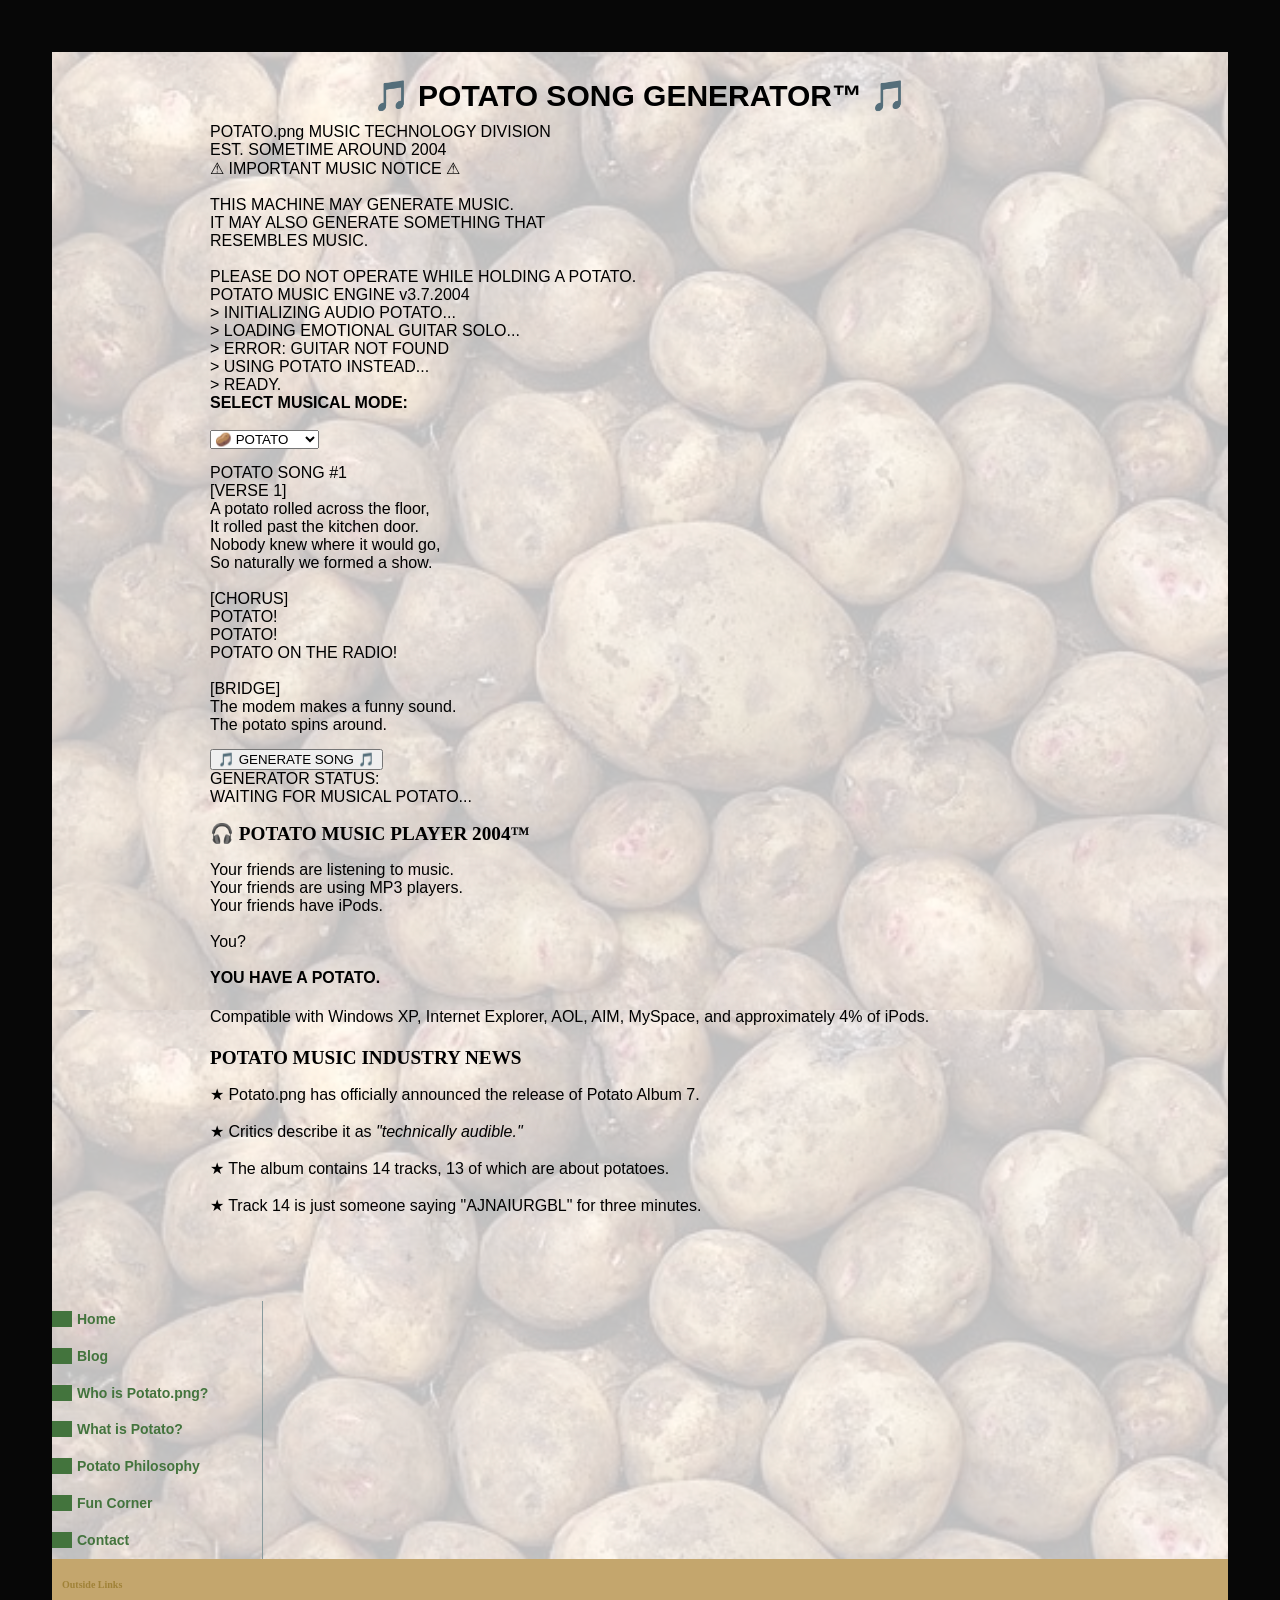
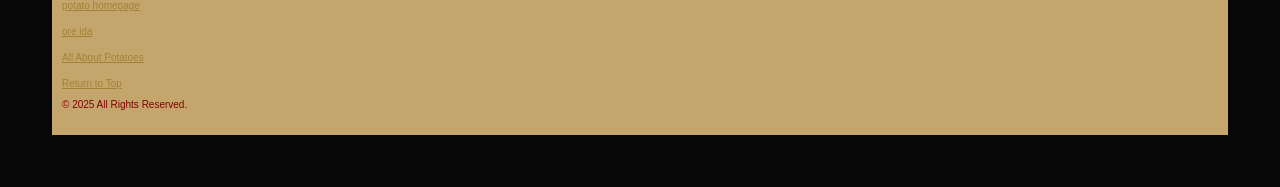
<file: songen.html>
<!DOCTYPE html>
<html>
<head>

    <meta charset="utf-8" />

    <title>Potato.png: Potato Haiku Generator</title>

    <meta name="description"
          content="Potato.png's official potato-powered haiku generation laboratory." />

    <meta name="keywords"
          content="potato, haiku, poetry, png, omega, internet, 2000s" />

    <meta name="author"
          content="brother this guy what are you doing" />

    <meta name="copyright"
          content="Me, Inc." />

    <meta name="rating"
          content="general" />

    <link href="SiteStyle/global.css" rel="stylesheet" />

    <style>

.song-title {
    font-size: 28px;
    font-weight: bold;
    text-align: center;
    margin-bottom: 3px;
}

.song-number {
    text-align: center;
    font-size: 10px;
    opacity: 0.6;
    margin-bottom: 15px;
}

.song-section {
    margin: 10px 0;
    padding: 8px 12px;
    border-left: 3px solid currentColor;
}

.section-label {
    font-size: 10px;
    font-weight: bold;
    letter-spacing: 2px;
    margin-bottom: 3px;
    opacity: 0.65;
}

.lyrics {
    line-height: 1.35;
    font-size: 16px;
}

.generated-song {
    max-width: 700px;
    margin: auto;
}

.copyright-disclaimer {
    margin-top: 15px;
    padding-top: 8px;
    border-top: 1px dashed currentColor;
    text-align: center;
    font-size: 9px;
    opacity: 0.5;
}

#songOutput {
    transition: opacity 0.25s ease;
}

</style>

</head>
<body>
<div id="edges">


<div id="song-generator">

    <div class="song-title">
        🎵 POTATO SONG GENERATOR™ 🎵
    </div>

    <div class="song-subtitle">
        POTATO.png MUSIC TECHNOLOGY DIVISION
        <br>
        EST. SOMETIME AROUND 2004
    </div>


    <div class="warning-box">

        ⚠ IMPORTANT MUSIC NOTICE ⚠

        <br><br>

        THIS MACHINE MAY GENERATE MUSIC.

        <br>

        IT MAY ALSO GENERATE SOMETHING THAT
        <br>
        RESEMBLES MUSIC.

        <br><br>

        PLEASE DO NOT OPERATE WHILE HOLDING
        A POTATO.

    </div>


    <div class="song-machine">

        <div class="machine-header">

            POTATO MUSIC ENGINE v3.7.2004

            <br>

            > INITIALIZING AUDIO POTATO...

            <br>

            > LOADING EMOTIONAL GUITAR SOLO...

            <br>

            > ERROR: GUITAR NOT FOUND

            <br>

            > USING POTATO INSTEAD...

            <br>

            > READY.

        </div>


        <div class="mode-select">

            <strong>
                SELECT MUSICAL MODE:
            </strong>

            <br><br>

            <select id="songMode">

    <option value="potato">
        🥔 POTATO
    </option>

    <option value="insane">
        💥 INSANE
    </option>

    <option value="random">
        🎲 RANDOM
    </option>

    <option value="pop">
        🎤 POP
    </option>

    <option value="country">
        🤠 COUNTRY
    </option>

    <option value="ajnaiurgbl">
        AJNAIURGBL
    </option>

</select>

        </div>


        <div class="song-screen">

            <div id="songOutput" class="song-output">

                <div class="song-name">
                    POTATO SONG #1
                </div>

                [VERSE 1]

                <br>

                A potato rolled across the floor,
                <br>
                It rolled past the kitchen door.
                <br>
                Nobody knew where it would go,
                <br>
                So naturally we formed a show.

                <br><br>

                [CHORUS]

                <br>

                POTATO!
                <br>
                POTATO!
                <br>
                POTATO ON THE RADIO!

                <br><br>

                [BRIDGE]

                <br>

                The modem makes a funny sound.
                <br>
                The potato spins around.

            </div>

        </div>


        <button
            class="generate-song"
            onclick="generateSong()">

            🎵 GENERATE SONG 🎵

        </button>


        <div class="status-box">

            GENERATOR STATUS:

            <br>

            <span id="songStatus">
                WAITING FOR MUSICAL POTATO...
            </span>

        </div>

    </div>


    <div class="fake-record">

        <h2>
            🎧 POTATO MUSIC PLAYER 2004™
        </h2>

        <p>

            Your friends are listening to music.

            <br>

            Your friends are using MP3 players.

            <br>

            Your friends have iPods.

            <br><br>

            You?

            <br><br>

            <strong>
                YOU HAVE A POTATO.
            </strong>

        </p>

        <p class="tiny-text">

            Compatible with Windows XP, Internet Explorer,
            AOL, AIM, MySpace, and approximately 4% of iPods.

        </p>

    </div>


    <div class="fake-record">

        <h2>
            POTATO MUSIC INDUSTRY NEWS
        </h2>

        <p>

            ★ Potato.png has officially announced
            the release of Potato Album 7.

            <br><br>

            ★ Critics describe it as
            <em>"technically audible."</em>

            <br><br>

            ★ The album contains 14 tracks,
            13 of which are about potatoes.

            <br><br>

            ★ Track 14 is just someone saying
            "AJNAIURGBL" for three minutes.

        </p>

    </div>

</div>


<script>

/*
==================================================
POTATO SONG GENERATOR
Potato.png Music Division
==================================================
*/


const songs = {

    potato: {

        verses: [

`The potato woke up late,
And wandered through the garden gate.
It saw a carrot standing there,
Wearing someone's folding chair.`,

`I found a potato
Inside my backpack today.
I don't remember
Putting it there yesterday.`,

`Potato on a skateboard,
Potato on a train,
Potato wearing sunglasses
In the middle of the rain.`,

`Butter on the counter,
Gravy in the pan,
Potato looked around and said,
"I think I have a plan."`,

`The potato went online,
It made an account at night,
Then spent three hours choosing
A profile picture just right.`,

`A lonely little potato
Was sitting by the door,
It rolled across the kitchen
And then it rolled some more.`

        ],

        choruses: [

`POTATO!
POTATO!
ROLLING THROUGH THE NIGHT!

POTATO!
POTATO!
EVERYTHING'S ALRIGHT!`,

`HEY!

WHO PUT THE SPUD IN MY BAG?

HEY!

WHO GAVE THE POTATO A FLAG?`,

`ROLL, SPUD, ROLL!

ROLL ACROSS THE FLOOR!

ROLL, SPUD, ROLL!

WHAT ARE YOU WAITING FOR?`,

`POTATO!
POTATO!

SPUDS FOREVERMORE!

POTATO!
POTATO!

WHO COULD ASK FOR MORE?`,

`SPUD ON THE RADIO!

SPUD ON THE TV!

SPUD IN THE COMPUTER!

SPUD FOR YOU AND ME!`,

`POTATO!

WE'RE GOING DOWN!

POTATO!

WE'RE ROLLING THROUGH TOWN!`

        ],

        bridges: [

`French fries in the moonlight,
Hash browns in the rain,
The potato keeps on rolling,
Again and yet again.`,

`The microwave is humming,
The toaster starts to glow,
The potato whispers softly:

"Let's go."`,

`A muffin joins the chorus,
A pickle plays guitar,
The refrigerator drummer
Has become a superstar.`,

`Nobody knows the lyrics,
Nobody knows the tune,
But everybody's dancing
Underneath the potato moon.`,

`The modem makes a funny sound,
The potato spins around,
The internet connection drops,
But nobody makes a sound.`,

`The potato sees the future,
The future looks quite good,
There are approximately
Seven million french fries.`

        ]

    },


    insane: {

        titles: [
        "WINDOWS XP: THE MUSICAL",
        "The Printer Knows",
        "Please Do Not Press The Button",
        "A Duck Has Entered The Building",
        "The Gravy Incident",
        "404: Song Not Found",
        "The Muffin Has Arrived",
        "Potato.exe Has Become Self-Aware",
        "WHY IS THE CEILING SINGING?",
        "The Squirrel Has Excel",
        "Emergency Potato Broadcast",
        "This Was A Mistake"
    ],


        verses: [

`THE TOASTER HAS AWAKENED!

THE SPOON HAS FOUND ITS VOICE!

THE POTATO HAS PURCHASED
A SMALL CONVERTIBLE!`,

`A potato fell upward,
The ceiling said hello,
A sandwich bought a motorcycle,
And taught it how to row.`,

`The floor is made of jelly!
The walls are made of cheese!
The potato has a license
To operate the breeze!`,

`A duck enters the office,
Wearing seventeen hats,
The fax machine applauds,
And somebody adopts six cats.`,

`A calculator sneezed,
The keyboard yelled "GOODBYE!",
A squirrel opened Excel,
And somehow made a pie.`,

`The printer printed waffles,
The waffles formed a band,
The band released an album
Called "Please Don't Touch That."`

        ],

        choruses: [

`RUN!

THE GRAVY IS COMING!

RUN!

THE GRAVY KNOWS YOUR NAME!`,

`BANANA TELEPHONE!

POTATO INTERNET!

THE MOON IS USING BLUETOOTH!

WE HAVE MADE A TERRIBLE DECISION!`,

`AAAAAAAAAA!

BUT IN A MUSICAL WAY!`,

`POTATO!

SPOON!

CHAIR!

MUFFIN!

EVERYTHING IS FINE!`,

`WHAT IS HAPPENING?!

NOBODY KNOWS!

SOMEONE PRESS THE BUTTON!

PLEASE DON'T PRESS THE BUTTON!`,

`THE UNIVERSE IS LOADING!

PLEASE WAIT!

PLEASE WAIT!

PLEASE WAIT!`

        ],

        bridges: [

`WINDOWS XP!

WINDOWS XP!

WHY ARE YOU ASKING ME TO UPDATE?

I DON'T KNOW WHAT YEAR IT IS!`,

`The printer has become
The president of the moon,
The moon has filed paperwork,
And the paperwork says "SOON."`,

`A tiny marching band
Appeared inside the sink,
The sink became their manager,
And now they own a rink.`,

`The button has been pressed.

Uh oh.`,

`The squirrel has Excel.

We are doomed.`,

`The universe has encountered
An unexpected potato.`

        ]

    },


    random: {

        titles: [
        "MySpace Top 8",
        "The Mysterious Sandwich",
        "Who Gave The Duck Wi-Fi?",
        "Please Wait...",
        "The Internet Is Probably Fine",
        "A Normal Tuesday",
        "The Chair Has Opinions",
        "Totally Normal Song",
        "Loading Musical Content...",
        "The Great Refrigerator Mystery",
        "I Have No Idea What This Is",
        "Untitled_Final_FINAL_v7"
    ],

        verses: [

`The mailbox knows my password,
The carpet knows my name,
A squirrel opened Microsoft Word,
And nothing was the same.`,

`A dinosaur found Wi-Fi,
A toaster found a job,
A tiny purple notebook
Became the mayor of Bob.`,

`My pencil has opinions,
My eraser owns a car,
My backpack joined a rock band,
And now they are bizarre.`,

`A mysterious sandwich
Was sitting on my chair,
I asked it where it came from,
It simply wasn't there.`,

`The refrigerator called me,
At approximately half past three,
It said it had discovered
A brand-new type of tea.`,

`A mailbox met a penguin,
A penguin met a shoe,
The shoe became a manager,
And now it manages two.`

        ],

        choruses: [

`WHAT IS HAPPENING?

NOBODY KNOWS!

SOMEONE PRESS THE BUTTON!

PLEASE DON'T PRESS THE BUTTON!`,

`HELLO, INTERNET!

GOODBYE, REALITY!

PLEASE WAIT WHILE WE DOWNLOAD
THE NEXT THREE MINUTES.`,

`ROCK THE PENCIL!

SHAKE THE CHAIR!

SOMEONE PUT A MUFFIN
IN THE SOFTWARE!`,

`EVERYTHING IS RANDOM!

NOTHING MAKES SENSE!

WELCOME TO THE INTERNET!

PLEASE PAY THE FENCE!`,

`WHO ARE WE?

WHERE ARE WE?

WHY IS THERE A POTATO?

I DON'T KNOW!`,

`CLICK THE BUTTON!

SPIN THE WHEEL!

THIS SONG IS PROBABLY
A VERY BIG DEAL!`

        ],

        bridges: [

`The button has been pressed.

Uh oh.`,

`The moon sent us a postcard,
The mailbox sent one back,
A potato bought a telescope,
And accidentally found a snack.`,

`The keyboard wants vacation,
The mouse wants to retire,
The monitor is singing,
And the printer caught on fire.`,

`Wait.

That's not a metaphor.`,

`Nobody understands
What the duck just said,
But everyone agreed
That it sounded very well-read.`,

`The computer made a noise.

Nobody touched it.

This is probably fine.`

        ]

    },


    pop: {

        titles: [
        "Turn It Up",
        "One More Night",
        "Everything Feels Right",
        "Summer Again",
        "Our Moment",
        "Lights Up",
        "Radio Heart",
        "Press Play",
        "Dancing Through The Night",
        "This Is Our Song",
        "Golden Hour",
        "One More Song"
    ],

        verses: [

`I woke up on a Monday,
The sun was shining bright,
I put on my old headphones
And everything felt right.`,

`You sent me one message,
At quarter after two,
It wasn't anything special,
But somehow I knew.`,

`We're driving through the city,
The radio turned up,
We're singing every chorus
Like we just can't get enough.`,

`I wrote your name in marker
Across an old notebook,
Then drew a little star beside it
Because it seemed to look good.`,

`The summer keeps on going,
The sky is turning gold,
We don't know where we're heading,
But we don't have to know.`,

`I found an old mixtape
Inside a desk drawer,
I pressed the play button
And suddenly wanted more.`

        ],

        choruses: [

`WE'RE LIGHTING UP THE NIGHT!

EVERYTHING FEELS RIGHT!

TURN THE MUSIC UP!

WE'RE NEVER GIVING UP TONIGHT!`,

`AND WE GO!

WE GO!

WHEREVER THE ROAD MAY LEAD!

AND WE KNOW!

WE KNOW!

WE'VE GOT EVERYTHING WE NEED!`,

`THIS IS OUR MOMENT!

THIS IS OUR TIME!

PUT YOUR HANDS UP!

EVERYTHING'S GONNA BE FINE!`,

`OH-OH-OH!

WE'RE ALIVE!

OH-OH-OH!

WE'RE GONNA SHINE!`,

`TURN IT UP!

LET IT PLAY!

WE'LL KEEP DANCING

UNTIL THE END OF THE DAY!`,

`I DON'T KNOW WHERE WE'RE GOING,

BUT I KNOW THAT WE'LL BE OKAY!

SO TURN THE MUSIC LOUDER,

AND LET THE NIGHT BECOME THE DAY!`

        ],

        bridges: [

`And maybe tomorrow
We'll laugh about tonight,
But right now we're together,
And everything feels right.`,

`The whole world keeps on moving,
But we can take it slow,
There's nowhere else I'd rather be,
And nowhere else to go.`,

`One more song,
One more night,
One more chance
To get it right.`,

`The lights are getting brighter,
The crowd begins to sing,
And for a little moment
We can forget everything.`,

`Close your eyes,
Count to three,
Take a breath,
And come with me.`,

`The final beat is coming,
But we don't have to stop,
We'll keep this little moment
Going straight to the top.`

        ]

    },


    country: {

        titles: [
        "Down That Old Road",
        "Porch Light",
        "Coffee and Gravel Roads",
        "Under the Barnyard Moon",
        "The Old Guitar",
        "Where the Fireflies Glow",
        "Boots by the Door",
        "A Little Open Road",
        "Stars Above the Barn",
        "Home Is Where the Porch Light Is",
        "Just One More Song",
        "The Dog Knows the Way Home"
    ],

        verses: [

`I woke up in the morning
To the sound of birds outside,
Grabbed my boots and coffee,
And headed for the countryside.`,

`There's a gravel road behind me,
And a long road up ahead,
Got an old blue truck beside me
And a cooler by the bed.`,

`The sun is going down now,
Over fields of golden green,
It's the prettiest little sunset
That I've ever seen.`,

`Grandpa had an old guitar
Sitting underneath the stairs,
He taught me three old chords,
And I played them everywhere.`,

`There's a porch light in the distance,
And a fire burning bright,
Everybody's telling stories
On a warm and quiet night.`,

`My dog is sitting beside me,
Watching everything go by,
There's a moon above the barn
And a million stars up high.`

        ],

        choruses: [

`SO LET THAT OLD ROAD ROLL!

LET THAT OLD ROAD ROLL!

WHEREVER IT MAY TAKE ME,
THAT'S WHERE I'M GONNA GO!`,

`DOWN BY THE OLD OAK TREE,

WHERE THE FIREFLIES GLOW,

I'VE GOT A LITTLE TIME,

AND I'VE GOT NOWHERE TO GO.`,

`RAISE YOUR GLASS!

SING ALONG!

TURN THAT OLD GUITAR UP!

WE'LL KEEP PLAYING
TILL THE NIGHT IS GONE!`,

`COUNTRY ROADS!

OPEN SKIES!

A LITTLE BIT OF SUNSHINE
AND A WHOLE LOT OF TIME!`,

`HOME IS WHERE
THE FRONT PORCH LIGHTS UP!

HOME IS WHERE
THE COFFEE'S IN MY CUP!

HOME IS WHERE
THE WHOLE WORLD SLOWS DOWN!`,

`HEY!

LET THE GOOD TIMES ROLL!

HEY!

LET THE OLD GUITAR GO!`

        ],

        bridges: [

`And when the stars come out,
I'll sit and watch them shine,
Thinking about all the little things
That made this life of mine.`,

`There's something about a gravel road
That makes you want to stay,
Even when you've got somewhere else
You need to be today.`,

`The guitar keeps on playing,
The fire keeps burning bright,
And nobody's in a hurry
To go home tonight.`,

`Maybe life ain't perfect,
But that's alright with me,
I've got a little open road
And everything I need.`,

`The morning will come soon,
The sun will rise again,
But tonight we'll keep on laughing
With a few of our best friends.`,

`Sometimes all you really need
Is an old song and a chair,
A little bit of quiet,
And somebody sitting there.`

        ]

    },


    ajnaiurgbl: {

        titles: [
        "AJNAIURGBL",
        "BLORP",
        "The Forbidden Spud",
        "GLOMP",
        "WIBBLE WOBBLE",
        "POTATO.EXE",
        "The Great Blongening",
        "GRONK",
        "A Song Has Occurred",
        "FLOOBY DOOBY",
        "▓▒░ POTATO ░▒▓",
        "AAAAAAAA But Quietly"
    ],

        verses: [

`AJNAIURGBL!

BLORP BLORP!

SPUDDLE MEEP!

WOMBAT!`,

`GRAAAAH!

But like...

in a musical way.`,

`WIBBLE WOBBLE,
SPORKALOO,
BLING BLONG,
ZEEP ZEEP ZEEP.`,

`SKRIBBLE!

DORP!

FLIBBITY!

POTATO!`,

`BEEP BEEP BEEP!

THE MUFFIN HAS ARRIVED!

BLORP!`,

`FLOOBY DOOBY
GRONK GRONK
AJNAIURGBL
GOODBYE.`

        ],

        choruses: [

`AJNAIURGBL!

AJNAIURGBL!

GRONK!`,

`GLOMP!

GLOMP!

GLOMP!`,

`▓▒░ ERROR ░▒▓

POTATO NOT FOUND.`,

`BLORP!

BLORP!

POTATO!

BLORP!`,

`AJNAIURGBL!

BLING!

BLONG!

WAAAAAA!`,

`POTATO!

AJNAIURGBL!

THANK YOU!`

        ],

        bridges: [

`The computer has no idea
what is happening.

Neither do we.`,

`AAAAAAAAAAAAAAAA

but quietly.`,

`The universe has become
mildly confused.`,

`▓▒░ SYSTEM POTATO ░▒▓`,

`Nobody knows what this means.

Continue.`,

`This is the bridge.

We have no idea
where we're going.`

        ]

    }

};

let songCount = 0;


function generateSong() {

    const mode =
        document.getElementById("songMode").value;

    const output =
        document.getElementById("songOutput");

    const status =
        document.getElementById("songStatus");


    // Make sure the selected mode exists
    if (!songs[mode]) {

        output.innerHTML =
            "<b>ERROR: POTATO NOT FOUND.</b>";

        status.innerHTML =
            "MUSIC SERVER CONFUSED.";

        return;
    }


    const song = songs[mode];


    // ------------------------------------------
    // RANDOM PICKER
    // ------------------------------------------

    function pick(array) {

        return array[
            Math.floor(
                Math.random() * array.length
            )
        ];

    }


    // ------------------------------------------
    // PICK EACH PART INDEPENDENTLY
    // ------------------------------------------

    const verse1 = pick(song.verses);

    const verse2 = pick(song.verses);

    const chorus1 = pick(song.choruses);

    const chorus2 = pick(song.choruses);

    const bridge = pick(song.bridges);


    // ------------------------------------------
    // RANDOM TITLE
    // ------------------------------------------

    const title = pick(song.titles);


    const songNumber =
        Math.floor(
            Math.random() * 99999
        ) + 1;


    // ------------------------------------------
    // BUILD SONG
    // ------------------------------------------

    let sections = [

        {
            type: "VERSE",
            text: verse1
        },

        {
            type: "CHORUS",
            text: chorus1
        },

        {
            type: "VERSE",
            text: verse2
        },

        {
            type: "BRIDGE",
            text: bridge
        },

        {
            type: "CHORUS",
            text: chorus2
        }

    ];


    // ------------------------------------------
    // 25% CHANCE OF ABSOLUTE MUSICAL NONSENSE
    // ------------------------------------------

    if (Math.random() < 0.25) {

        for (
            let i = sections.length - 1;
            i > 0;
            i--
        ) {

            const j =
                Math.floor(
                    Math.random() * (i + 1)
                );

            [
                sections[i],
                sections[j]
            ] = [
                sections[j],
                sections[i]
            ];

        }

    }


    // ------------------------------------------
    // MAKE HTML
    // ------------------------------------------

    let songHTML = "";


    sections.forEach(function(section) {

        songHTML += `

            <div class="song-section">

                <div class="section-label">
                    ${section.type}
                </div>

                <div class="lyrics">
                    ${section.text.replace(/\n/g, "<br>")}
                </div>

            </div>

        `;

    });


    // ------------------------------------------
    // STATUS
    // ------------------------------------------

    const messages = [

        "MIXING POTATOES...",

        "RANDOMIZING LYRICS...",

        "ASKING THE TOASTER FOR PERMISSION...",

        "CALIBRATING SPUD...",

        "LOADING 2004 INTERNET...",

        "CHECKING MYSPACE TOP 8...",

        "TUNING INVISIBLE GUITAR...",

        "REMOVING EXCESS MUFFIN...",

        "CONSULTING THE MUSIC POTATO..."

    ];


    status.innerHTML =
        pick(messages);

    output.style.opacity = "0.3";


    setTimeout(function() {

        status.innerHTML =
            "GENERATING SONG #" +
            songNumber +
            "...";

    }, 300);


    setTimeout(function() {

        output.innerHTML = `

            <div class="generated-song">

                <div class="song-title">
                    ${title}
                </div>

                <div class="song-number">
                    POTATO MUSIC DATABASE ENTRY #${songNumber}
                </div>

                ${songHTML}

                <div class="copyright-disclaimer">

                    THIS SONG WAS GENERATED BY A POTATO.

                    <br>

                    PLEASE DO NOT ASK WHICH POTATO.

                </div>

            </div>

        `;


        output.style.opacity = "1";


        status.innerHTML =
            "SONG GENERATED SUCCESSFULLY.";

    }, 700);

}
</script>



    <!-- SIDEBAR -->

    <div id="sidebar">

        <div id="navigation">

            <ul>

                <li>
                    <a href="index.html">
                        Home
                    </a>
                </li>

                <li>
                    <a href="blog.html">
                        Blog
                    </a>
                </li>

                <li>
                    <a href="who_is_potato.html">
                        Who is Potato.png?
                    </a>
                </li>

                <li>
                    <a href="what_is_potato.html">
                        What is Potato?
                    </a>
                </li>

                <li>
                    <a href="potato_philosophy.html">
                        Potato Philosophy
                    </a>
                </li>

                <li>
                    <a href="fun_corner.html">
                        Fun Corner
                    </a>
                </li>

                <li>
                    <a href="mailto:nowhere@nowhere.com">
                        Contact
                    </a>
                </li>

            </ul>

        </div>

    </div>


    <!-- FOOTER -->

    <div id="footer">

        <h3>
            Outside Links
        </h3>

        <p>
            <a href="https://www.potato.com/"
               target="_blank">
                potato homepage
            </a>
        </p>

        <p>
            <a href="https://www.kraftheinz.com/ore-ida/"
               target="_blank">
                ore ida
            </a>
        </p>

        <p>
            <a href="https://www.wikipedia.org/wiki/potatoes"
               target="_blank">
                All About Potatoes
            </a>
        </p>

        <a href="#top">
            Return to Top
        </a>

        <p>
            &copy; 2025 All Rights Reserved.
        </p>

    </div>


</div><!-- end of edges -->




</body>
</html>
</file>
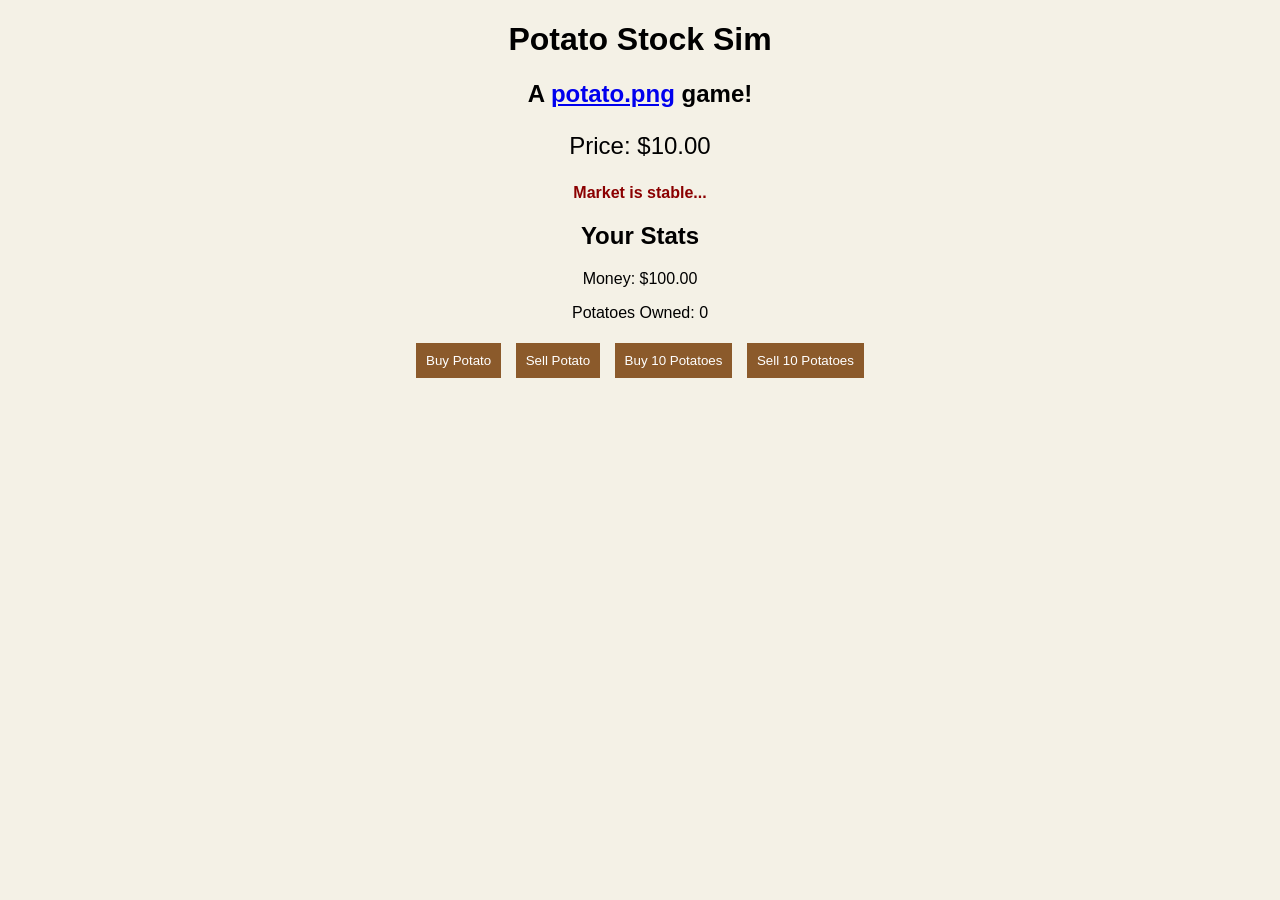
<file: stocksim.html>
<!DOCTYPE html>
<html>
<head>
    <title>Potato Stock Simulator</title>
    <style>
        body {
            font-family: Arial;
            text-align: center;
            background: #f4f1e6;
        }

        button {
            padding: 10px;
            margin: 5px;
            cursor: pointer;
            background: #8b5a2b;
            color: white;
            border: none;
        }

        button:hover {
            background: #a06a35;
        }

        #price {
            font-size: 24px;
        }

        #news {
            color: darkred;
            font-weight: bold;
        }
    </style>
</head>
<body>

<h1>Potato Stock Sim</h1>
<h2>A <a href="index.html">potato.png</a> game!</h2>

<p id="price">Price: $10</p>
<p id="news">Market is stable...</p>

<h2>Your Stats</h2>
<p>Money: $<span id="money">100</span></p>
<p>Potatoes Owned: <span id="owned">0</span></p>

<button onclick="buy()">Buy Potato</button>
<button onclick="sell()">Sell Potato</button>
<button onclick="buy10()">Buy 10 Potatoes</button>
<button onclick="sell10()">Sell 10 Potatoes</button>

<script>
let price = 10;
let money = 100;
let owned = 0;

function updateDisplay() {
    document.getElementById("price").innerText = "Price: $" + price.toFixed(2);
    document.getElementById("money").innerText = money.toFixed(2);
    document.getElementById("owned").innerText = owned;
}

// Buy
function buy() {
    if (money >= price) {
        money -= price;
        owned++;
        updateDisplay();
    }
}

// Sell
function sell() {
    if (owned > 0) {
        money += price;
        owned--;
        updateDisplay();
    }
}

function buy10() {
    if (money >= price * 10) {
        money -= price * 10;
        owned += 10;
        updateDisplay();
    }
}

function sell10() {
    if (owned >= 10) {
        money += price * 10;
        owned -= 10;
        updateDisplay();
    }
}

// Market simulation
function updateMarket() {
    let change = (Math.random() - 0.5) * 2;

    // Random events
    let eventRoll = Math.random();

    if (eventRoll < 0.05) {
        change += 5;
        setNews("Potato shortage! Prices skyrocketing!");
    } 
    else if (eventRoll < 0.1) {
        change -= 5;
        setNews("Potato oversupply! Prices crashing!");
    } 
    else if (eventRoll < 0.15) {
        change += 3;
        setNews("New potato recipe goes viral! Demand surges!");
    }
    else if (eventRoll < 0.2) {
        change -= 3;
        setNews("Health scare about potatoes! Demand plummets!");
    } else if (eventRoll < 0.25) {
        setNews("Celebrity endorses potatoes!");
        change *= 2;
    } else if (eventRoll < 0.3) {
        setNews("Fun potato website somewhere...");
    } else if (eventRoll < 0.35) {
        setNews("My cat hates potatoes... fsr");
    } else if (eventRoll < 0.4) {
        setNews("My word quota is too high rn");
    } else if (eventRoll < 0.45) {
        setNews("POTATOES ARE THE WORLD ECONOMY");
    } else if (eventRoll < 0.5) {
        setNews("√ˆ¥≈˚©∆ç¬¨®¨˚ç¬¨†≈∑œ¨");
    } else if (eventRoll < 0.55) {
        setNews("Ma ma ma MA. Cant read my, cant read my, no you cant read-a my po-ta-to!");
    } else if (eventRoll < 0.6) {
        setNews("I have no more news ideas...");
    } else if (eventRoll < 0.65) {
        setNews("I should probably stop writing news events now...");
    } else if (eventRoll < 0.7) {
        setNews("FuN fUn FuN FuN fUn FuN fUN fUN fUN fUN fUN fUN fUN fUN fUN fUN fUN fUN fUN");
    } else if (eventRoll < 0.75) {
        setNews("Literally everyone hates potatoes now. BUYBUYBUYBUY");
        change /= 2;
    } else if (eventRoll < 0.8) {
        setNews("\"woah-OH LIVING ON A PRAYER TAKE MY HAND AND WE'LL MAKE IT I SWEAR\" - Bon Jovi");
    } else if (eventRoll < 0.85) {
        setNews("INSERT NEWS HERE");
    } else if (eventRoll < 0.9) {
        setNews("BREAKING NEWS: Potato simulator is doing well! (jk)");
    } else if (eventRoll < 0.95) {
        setNews("BREAKING NEWS: Potato simulator is doing terribly! (jk)");
    } else {
        setNews("Market fluctuating...");
    }

    price += change;

    if (price < 1) price = 1;

    updateDisplay();
}

function setNews(text) {
    document.getElementById("news").innerText = text;
}

setInterval(updateMarket, 2000);

updateDisplay();
</script>

</body>
</html>
</file>
<file: SiteStyle/global.css>
@charset "utf-8";
/* CSS for Potato Web Site  */

/* This rule will style the main page body  */


          

   body {
         background-color: rgb(7, 7, 7);     
       color: rgb(0, 0, 0);
       font-family: Gill Sans, sans-serif;
       font-size: 1em;   
       padding: 2px;
       margin: 25px;       
                               }

                               li {
   list-style-type: circle;
}

    /* headlines */
    h1, h2, h3 {
       font-family: "Times New Roman";
       font-weight: bold;
    }

    h1 {
        color: #000000;
        font-size: 1.7em;
    }

    h2 {
        color: #000000;
        font-size: 1.2em;
    }

    h3 {
    color: #a08237;
    font-size: 1em;
    }
    


     #edges {
              background-color: rgb(248, 246, 246);
              color: rgb(0, 0, 0);
              margin: 25px;
                background-image:url(backgroundpotatoes.jpg); 
                background-repeat:repeat-y;         
             }


     p  {
            padding-bottom:5px;
                             }
    /* hyperlink rules */
    a {
       color:#000000;
    } 


    a:link {
       color: #a08237;
    }
    a:visited {
       color: #2a3a02;
    }
    a:hover {
       color: rgb(253, 28, 4);
    }
      a:active {
       color: rgb(0, 255, 21);
    }
    /*containers*/

        #main_content
        {

            float:right;
            width: 65%;
            margin-top:25px;
            margin-right:25px;

        }

        #main_content li {
   list-style-image: url(SiteStyle/potato.png);
   list-style-position: inside;
}

        #sidebar
        {

            float:left;
            margin-top:25px;
            margin-right:25px;
            color: #889A9C;
            font-size: small;
            font-variant: small-caps;
            line-height: 1.2;
            padding-right: 10px;
            border-right: 1px solid #889A9C;
            width: 200px;

        }

        #footer
        {

            clear:both;
            margin:0px;
            font-size: x-small;
            color: #830000;
            background-color: #c4a66d;
            padding: 10px;

        }

        /* banner */
         #banner 
         {

         text-align: left;
         margin: 0px;
         padding: 0px;
         height: 171px;
         background-color: #c4a66d;
         background-image: url(banner.jpg);
         background-repeat: no-repeat;
         background-position: top right;
         background-size: contain;

         }

         #banner h1
         {

         color:#43743D;
         margin:0;
         font-size: 70px;
         padding-left: 25px;
         padding-top: 25px;

         }

         #banner h2
         {

         color: #000000;
         border: 0;
         font-size: 12px;
         font-variant: small-caps;
         font-weight: bold;
         padding-left: 25px;
         
      }

      /* Navigation Bar */
#navigation ul {
   margin: 0px;
   padding: 0px;
   font-size: 14px;
   font-variant: normal;
}

#navigation li {
    list-style-type: none;
    font-weight: bold;
    padding-top: 10px;
    padding-bottom: 10px;
}

#navigation a {
    color:#43743D;
    text-decoration: none;
    cursor: pointer;
    border-left-width: 20px;
    border-left-style: solid;
    border-left-color: #43743D;
    padding-left: 5px;
}

#navigation a:hover {
    color: #AD9676;
    text-decoration: none;
    border-bottom-width: 1px;
    border-bottom-style: solid;
    border-bottom-color: #AD9676;
    border-left-width: 1px;
    border-left-style: solid;
    border-left-color: #AD9676;
    padding-left: 5px;
}

/* photos */
.photo {
    text-align: center;
    float: right;
    width: 325px;
    margin-right: 15px;
    margin-left: 30px;
}

.photo p {
    font-size: 11px;
    font-weight: bold;
    margin-top: 0;
} 

.photo img {
   border-width: 10px;
   border-style: solid;
   border-color: #FFFFFF;
} 

/* tables */
table {
   border-collapse: collapse;
   width: 100%;
   clear: both;
   text-align: left;
}
td, th {
   border-style: solid;
   border-width: thin;
   border-color: #C6C5C5;
   padding: 5px;
   font-size: 0.8em;
}

/*buttons*/

#pointless-button button {
  background: #ff0000;
  color: #fff;
  border: none;
  width: 64px;
  height: 64px;
  border-radius: 50%;
  display: inline-flex;
  align-items: center;
  justify-content: center;
  font-size: 14px;
  cursor: pointer;
  box-shadow: 0 3px 6px rgba(0,0,0,0.2);
}
#pointless-button p {
  margin-top: 8px;
  font-size: 0.9em;
  text-align: center;
}

/*text styles*/
#ad {
    background-color: #faffbb;
    border: 1px solid #c6c5c5;
    padding: 10px;
    margin-top: 20px;
    text-align: center;
}

#annoyance {
    background-color: #ff0000;
    border: 1px solid #ff7300;
    color: black;
    font-weight: bold;
    font-size: xx-large;
    font-family: papyrus, sans-serif;
    padding: 10px;
    margin-top: 20px;
    text-align: center;
}

#store {
    background-color: #59e9d3;
    border: 1px solid #52a631;
    padding: 10px;
    margin-top: 20px;
    text-align: left;
}

.product1 {
    background-color: #de8a8a;
    border: 1px solid #52a631;
    color: #59e9d3;
    padding: 10px;
    margin-top: 20px;
    text-align: left;
}

.product2 {
    background-color: #e2ed51;
    border: 1px solid #52a631;
    color: #43461a;
    padding: 10px;
    margin-top: 20px;
    text-align: left;
}

.product3 {
    background-color: #93de8a;
    border: 1px solid #52a631;
    color: #de8a8a;
    padding: 10px;
    margin-top: 20px;
    text-align: left;
}

.product4 {
    background-color: #8a9ede;
    border: 1px solid #52a631;
    color: #ffffff;
    padding: 10px;
    margin-top: 20px;
    text-align: left;
}

.product5 {
    background-color: #de8ad7;
    border: 1px solid #52a631;
    color: #000000;
    padding: 10px;
    margin-top: 20px;
    text-align: left;
}

.product6 {
    background-color: #8ade8a;
    border: 1px solid #52a631;
    color: #000000;
    padding: 10px;
    margin-top: 20px;
    text-align: left;
}

.product7 {
    background-color: #ff6bc9;
    border: 1px solid #fe00a9;
    color: #00ffe5;
    padding: 10px;
    margin-top: 20px;
    text-align: left;
}

.product8 {
    background-color: #ffea00;
    border: 1px solid #333b2f;
    color: #0400ff;
    padding: 10px;
    margin-top: 20px;
    text-align: left;
}

.product9 {
    background-color: #00ffea;
    border: 1px solid #333b2f;
    color: #ff0000;
    padding: 10px;
    margin-top: 20px;
    text-align: left;
}

.product10 {
    background-color: #ffb0f8;
    border: 1px solid #333b2f;
    color: #510000;
    padding: 10px;
    margin-top: 20px;
    text-align: left;
}

.product11 {
    background-color: #5effa1;
    border: 1px solid #333b2f;
    color: #ff0000;
    padding: 10px;
    margin-top: 20px;
    text-align: left;
}

.product12 {
    background-color: #5c5c5c;
    border: 1px solid #333b2f;
    color: #ffffff;
    padding: 10px;
    margin-top: 20px;
    text-align: left;
}

.product13 {
    background-color: #ffa477;
    border: 1px solid #55ff00;
    color: #ff5900;
    padding: 10px;
    margin-top: 20px;
    text-align: left;
}

.product14 {
    background-color: #ff6767;
    border: 1px solid #333b2f;
    color: #ffffff;
    padding: 10px;
    margin-top: 20px;
    text-align: left;
}

.product15 {
    background-color: #f877a6;
    border: 1px solid #333b2f;
    color: #59e9d3;
    padding: 10px;
    margin-top: 20px;
    text-align: left;
}

.product1 h2, .product2 h2, .product3 h2, .product4 h2, .product5 h2, .product6 h2, .product7 h2, .product8 h2, .product9 h2, .product10 h2, .product11 h2, .product12 h2, .product13 h2 {
    margin-top: 0;
}

.pic-right {

    float: left

}

.grabbing        { cursor: grabbing; }
.crosshair        { cursor: crosshair; }

/* =========================================================
   POTATO SONG GENERATOR
   DO NOT LET THIS ESCAPE INTO THE REST OF THE WEBSITE
   ========================================================= */

#song-generator {
    width: 90%;
    max-width: 900px;
    margin: 20px auto;
    padding: 20px;
    box-sizing: border-box;
}

/* Title */

#song-generator .song-title {
    display: block;
    text-align: center;
    font-size: 30px;
    font-weight: bold;
    margin: 0 auto 4px auto;
    padding: 6px 12px;
}

#song-generator .song-number {
    display: block;
    text-align: center;
    font-size: 11px;
    margin-bottom: 18px;
    opacity: 0.7;
}

/* Song itself */

#song-generator .generated-song {
    width: 100%;
    max-width: 700px;
    margin: 0 auto;
}

/* Individual sections */

#song-generator .song-section {
    display: block;
    width: 100%;
    margin: 12px 0;
    padding: 8px 12px;
    box-sizing: border-box;

    border-left: 4px solid currentColor;
}

/* VERSE / CHORUS / BRIDGE */

#song-generator .section-label {
    display: block;
    font-size: 11px;
    font-weight: bold;
    letter-spacing: 2px;
    margin-bottom: 4px;
    padding: 0;
}

/* Actual lyrics */

#song-generator .lyrics {
    display: block;
    font-size: 16px;
    line-height: 1.35;
    margin: 0;
    padding: 0;
}

/* Generator footer */

#song-generator .copyright-disclaimer {
    display: block;
    text-align: center;
    font-size: 10px;
    margin-top: 18px;
    padding-top: 8px;

    border-top: 1px dashed currentColor;
    opacity: 0.6;
}

/* Output area */

#songOutput {
    display: block;
    width: 100%;
    margin: 15px auto;
}

/* Status text */

#songStatus {
    text-align: center;
    margin: 8px auto;
}

/* Don't let the site's generic paragraph/list rules
   wreck the generated song */

#song-generator .song-section p,
#song-generator .lyrics p {
    margin: 0;
    padding: 0;
}

#song-generator .song-section br {
    line-height: 1.35;
}
</file>
